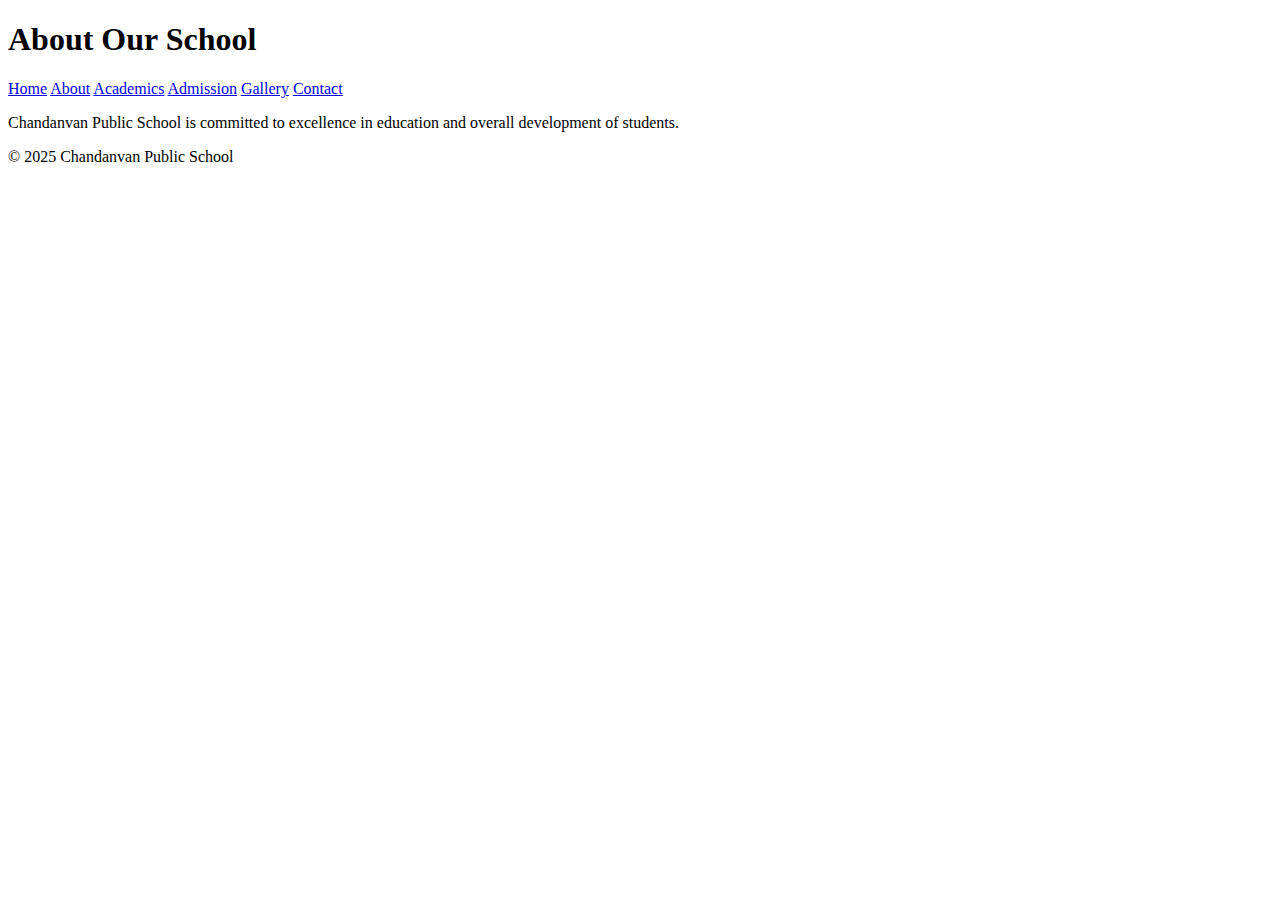
<file: about.html>
<!DOCTYPE html>
<html>
<head>
    <title>About Us</title>
    <link rel="stylesheet" href="css/style.css">
</head>
<body>

<header>
    <h1>About Our School</h1>
</header>

<nav>
    <a href="index.html">Home</a>
    <a href="about.html">About</a>
    <a href="academics.html">Academics</a>
    <a href="admission.html">Admission</a>
    <a href="gallery.html">Gallery</a>
    <a href="contact.html">Contact</a>
</nav>

<section class="content">
    <p>Chandanvan Public School is committed to excellence in education and overall development of students.</p>
</section>

<footer>
    <p>© 2025 Chandanvan Public School</p>
</footer>

</body>
</html>
</file>
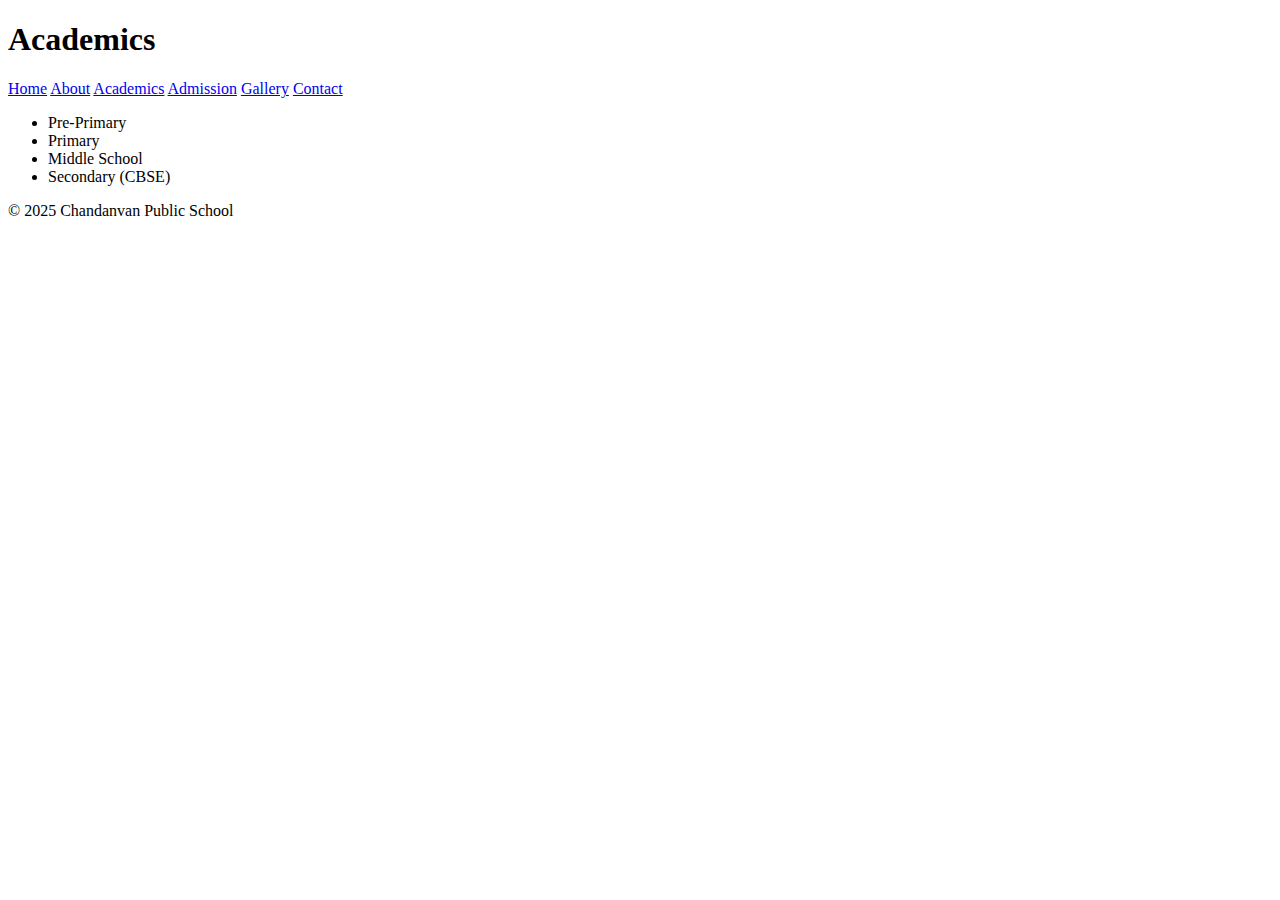
<file: academics.html>
<!DOCTYPE html>
<html>
<head>
    <title>Academics</title>
    <link rel="stylesheet" href="css/style.css">
</head>
<body>

<header>
    <h1>Academics</h1>
</header>

<nav>
    <a href="index.html">Home</a>
    <a href="about.html">About</a>
    <a href="academics.html">Academics</a>
    <a href="admission.html">Admission</a>
    <a href="gallery.html">Gallery</a>
    <a href="contact.html">Contact</a>
</nav>

<section class="content">
    <ul>
        <li>Pre-Primary</li>
        <li>Primary</li>
        <li>Middle School</li>
        <li>Secondary (CBSE)</li>
    </ul>
</section>

<footer>
    <p>© 2025 Chandanvan Public School</p>
</footer>

</body>
</html>
</file>
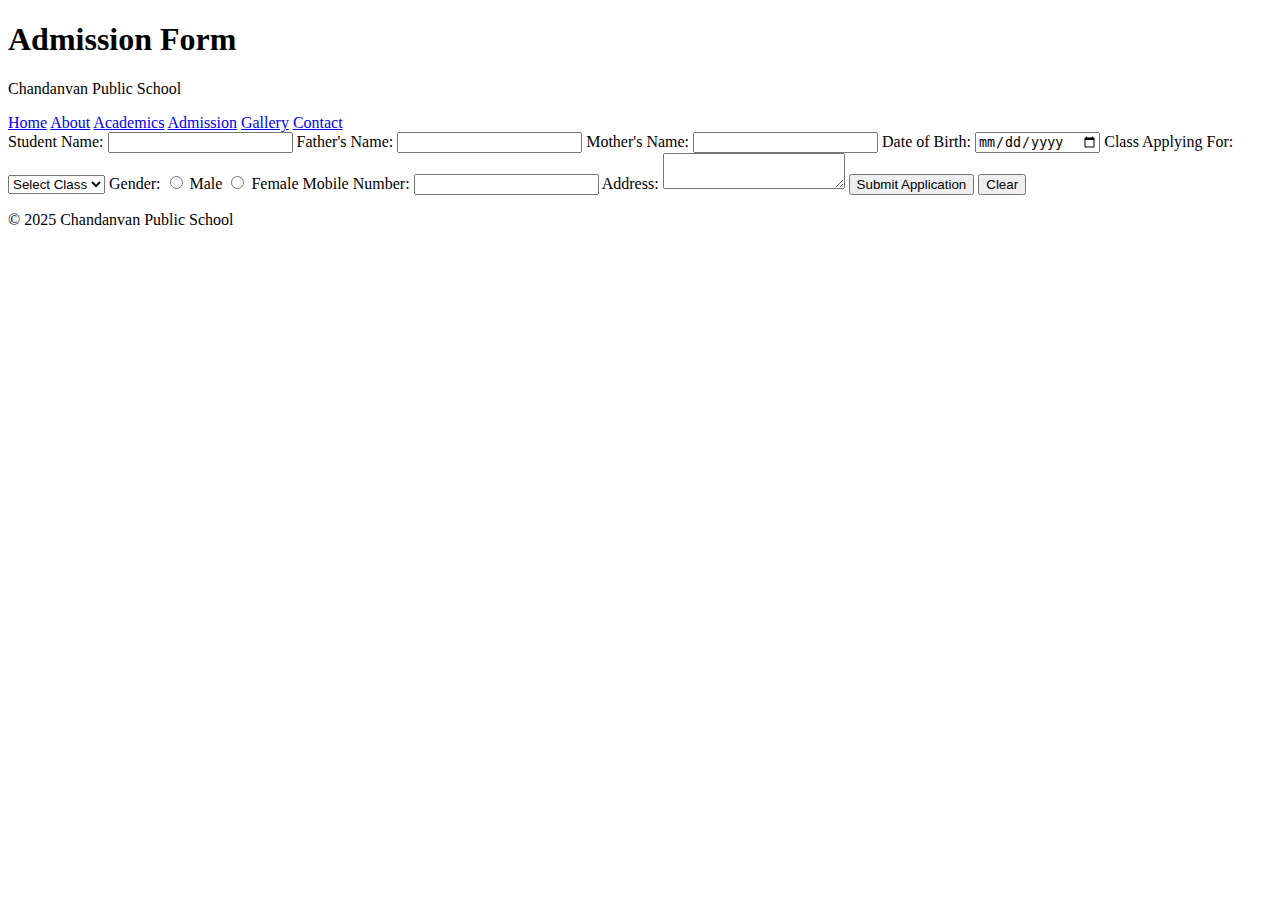
<file: admission.html>
<!DOCTYPE html>
<html>
<head>
    <title>Admission Form</title>
    <link rel="stylesheet" href="css/style.css">
</head>
<body>

<header>
    <h1>Admission Form</h1>
    <p>Chandanvan Public School</p>
</header>

<nav>
    <a href="index.html">Home</a>
    <a href="about.html">About</a>
    <a href="academics.html">Academics</a>
    <a href="admission.html">Admission</a>
    <a href="gallery.html">Gallery</a>
    <a href="contact.html">Contact</a>
</nav>

<section class="content">
    <form onsubmit="return validateForm()">

        <label>Student Name:</label>
        <input type="text" id="sname">

        <label>Father's Name:</label>
        <input type="text" id="fname">

        <label>Mother's Name:</label>
        <input type="text" id="mname">

        <label>Date of Birth:</label>
        <input type="date" id="dob">

        <label>Class Applying For:</label>
        <select id="class">
            <option value="">Select Class</option>
            <option>Nursery</option>
            <option>LKG</option>
            <option>UKG</option>
            <option>Class 1</option>
            <option>Class 2</option>
            <option>Class 3</option>
            <option>Class 4</option>
            <option>Class 5</option>
            <option>Class 6</option>
            <option>Class 7</option>
            <option>Class 8</option>
            <option>Class 9</option>
            <option>Class 10</option>
        </select>

        <label>Gender:</label>
        <input type="radio" name="gender"> Male
        <input type="radio" name="gender"> Female

        <label>Mobile Number:</label>
        <input type="text" id="mobile">

        <label>Address:</label>
        <textarea id="address"></textarea>

        <button type="submit">Submit Application</button>
        <button type="reset">Clear</button>

    </form>
</section>

<footer>
    <p>© 2025 Chandanvan Public School</p>
</footer>

<script src="js/form.js"></script>

</body>
</html>
</file>
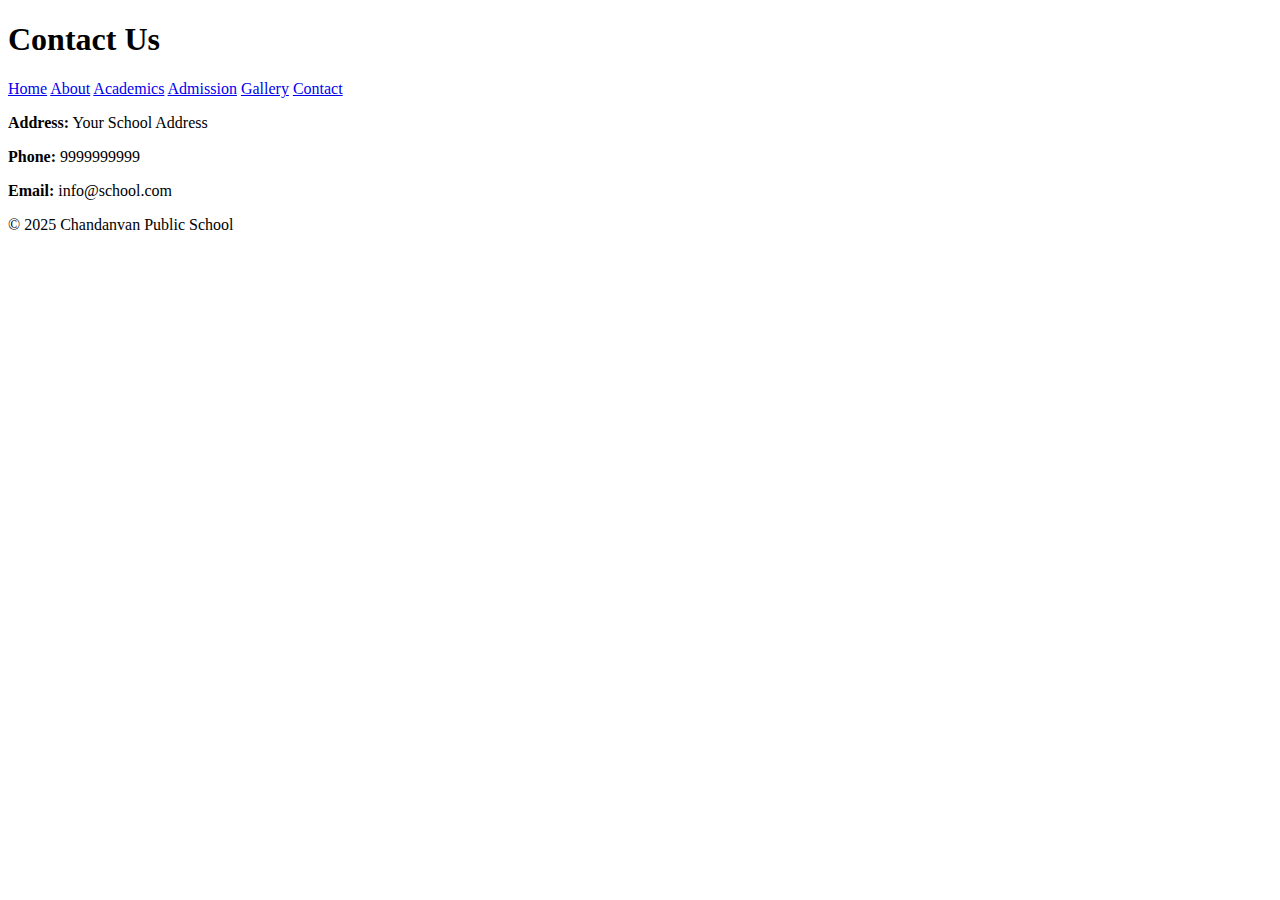
<file: contact.html>
<!DOCTYPE html>
<html>
<head>
    <title>Contact Us</title>
    <link rel="stylesheet" href="css/style.css">
</head>
<body>

<header>
    <h1>Contact Us</h1>
</header>

<nav>
    <a href="index.html">Home</a>
    <a href="about.html">About</a>
    <a href="academics.html">Academics</a>
    <a href="admission.html">Admission</a>
    <a href="gallery.html">Gallery</a>
    <a href="contact.html">Contact</a>
</nav>

<section class="content">
    <p><strong>Address:</strong> Your School Address</p>
    <p><strong>Phone:</strong> 9999999999</p>
    <p><strong>Email:</strong> info@school.com</p>
</section>

<footer>
    <p>© 2025 Chandanvan Public School</p>
</footer>

</body>
</html>
</file>
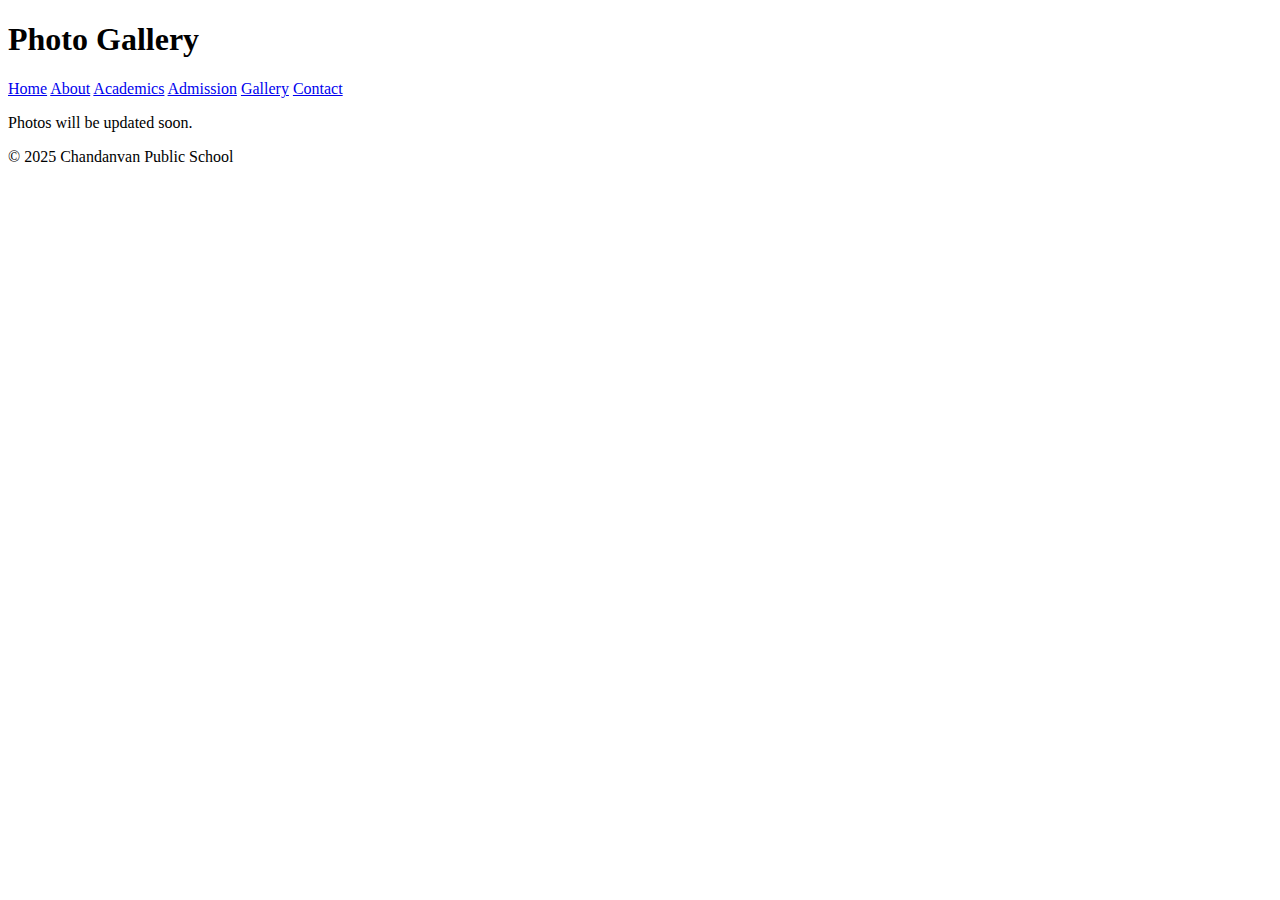
<file: gallery.html>
<!DOCTYPE html>
<html>
<head>
    <title>Gallery</title>
    <link rel="stylesheet" href="css/style.css">
</head>
<body>

<header>
    <h1>Photo Gallery</h1>
</header>

<nav>
    <a href="index.html">Home</a>
    <a href="about.html">About</a>
    <a href="academics.html">Academics</a>
    <a href="admission.html">Admission</a>
    <a href="gallery.html">Gallery</a>
    <a href="contact.html">Contact</a>
</nav>

<section class="content">
    <p>Photos will be updated soon.</p>
</section>

<footer>
    <p>© 2025 Chandanvan Public School</p>
</footer>

</body>
</html>
</file>
<file: css/style.css>
css/style.css
</file>
